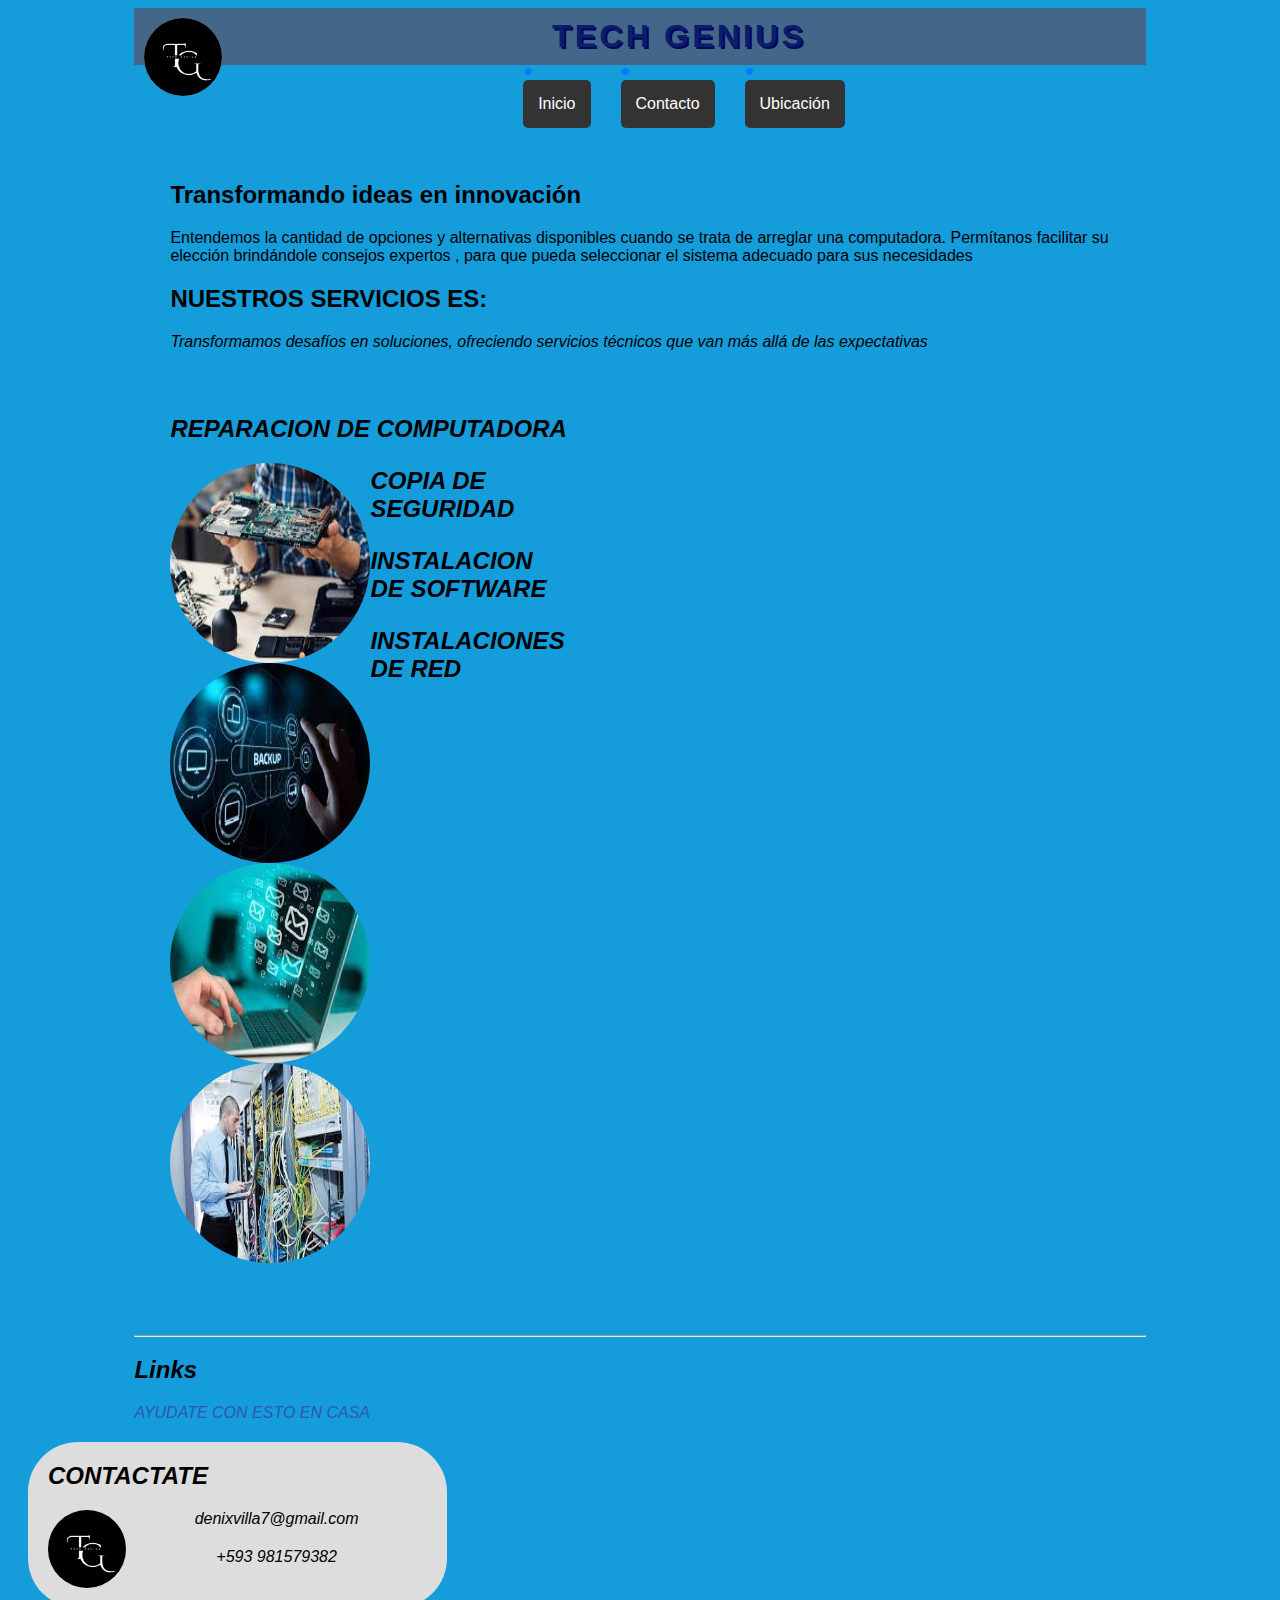
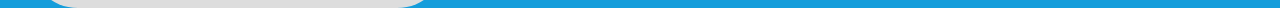
<file: index.html>
<html>
<head>
	<title>DENIX VILLA</title>
	<link rel="stylesheet" type="text/css" href="style.css">
</head>
<body>
	<div class="container">
		<div class="header">
            <img src="2.png" alt="logo">
			<h1>TECH GENIUS</h1>
		</div>
        <nav-container >
            <nav>
        <ul>
            
            <li class="menu-item"><a href="inicio.html" target="_self">Inicio</a></1i>

                <li class="menu-item"><a href="contacto.html" target="_self">Contacto</a></1i>
                
                
                
                <li class="menu-item"><a href="ubicacion.html" target="_self">Ubicación</a></1i>
        </ul>
    </nav>
        </nav-container>
        
		<div class="content">
            <h2>Transformando ideas en innovación</h2>
            <p>Entendemos la cantidad de opciones y alternativas disponibles cuando se trata de arreglar una computadora. Permítanos facilitar su elección brindándole consejos expertos , para que pueda seleccionar el sistema adecuado para sus necesidades</p>
            
            <h2>NUESTROS SERVICIOS ES:</h2>
            <p><i>Transformamos desafíos en soluciones, ofreciendo servicios técnicos que van más allá de las expectativas</p>
               <div class="reparacion">
                <h2>
                <p>REPARACION DE COMPUTADORA</p>
                <img src="rp.jpg" alt="reparacion" class="reparacion-img" >
                <P>COPIA DE SEGURIDAD</P>
                <img src="cs.jpg" alt="reparacion" class="cs-img" >
                <P>INSTALACION DE SOFTWARE</P>
                <img src="ds.jpg" alt="reparacion" class="ds-img" >
                <P>INSTALACIONES DE RED</P>
                <img src="ir.jpg" alt="reparacion" class="ir-img" >
                </h2>
               </div>
            </div>
                

             <hr>
            <h2>Links</h2>
			<p><a href="https://www.conalepveracruz.edu.mx/iniciobackup/wp-content/uploads/2021/03/Mantenimiento-de-equipo-de-c%C3%B3mputo-b%C3%A1sico-M%C3%93DULO-PROFESIONAL.pdf">AYUDATE CON ESTO EN CASA</a></p>
        </hr>
        </div>
        </div>
		
		<div class="sidebar">
			<h2>CONTACTATE</h2>
            <img src="2.png" alt="logo">
			<p><Center>denixvilla7@gmail.com</Center></p>
            <p><center>+593 981579382</Center></p>
			</body>
            </html>
</file>
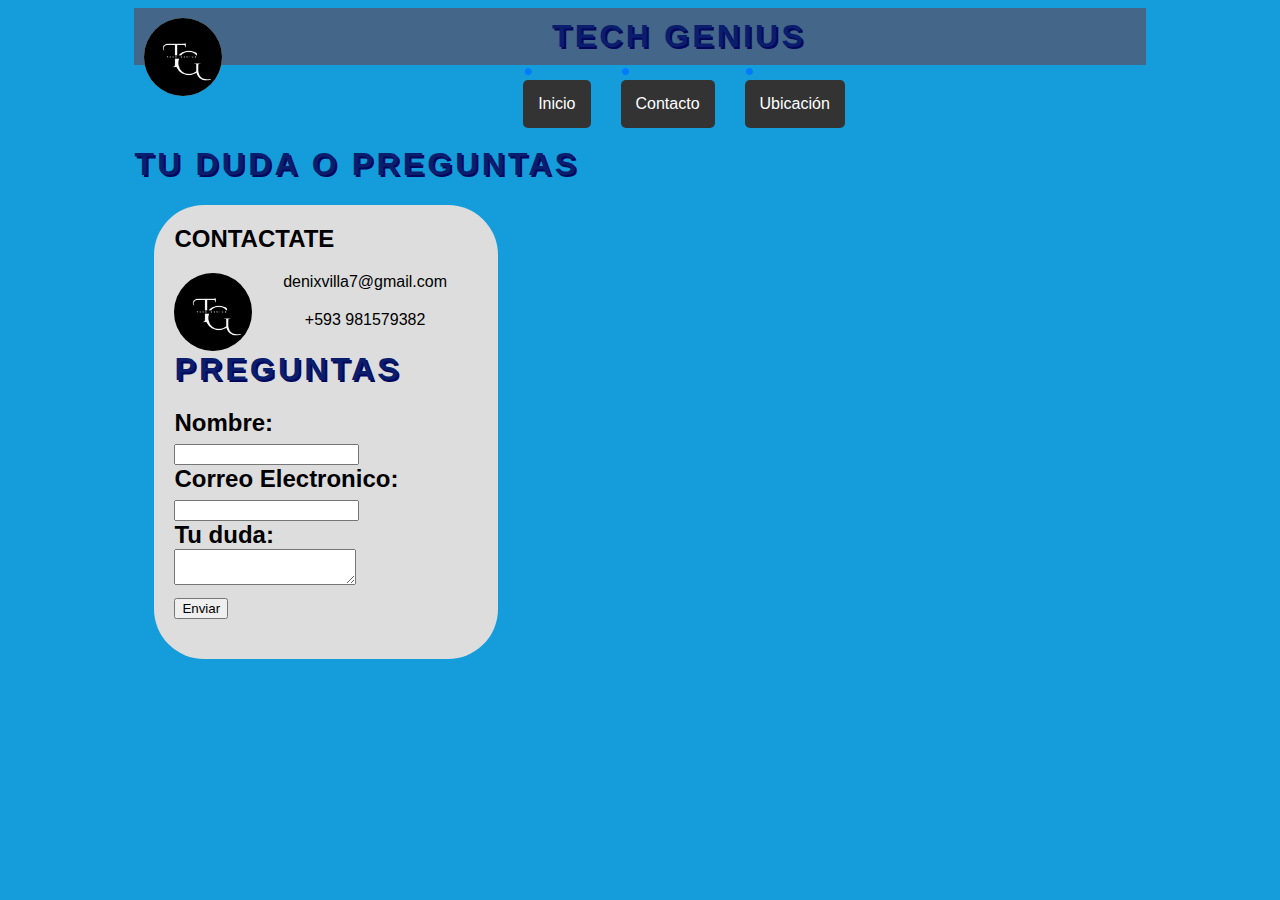
<file: contacto.html>
<!DOCTYPE html>
<html lang="en">
<head>
    <meta charset="UTF-8">
    <meta name="viewport" content="width=device-width, initial-scale=1.0">
    <title>Document</title>
    <link rel="stylesheet" type="text/css" href="style.css">
</head>
<body>
  <div class="container">
		<div class="header">
            <img src="2.png" alt="logo">
			<h1>TECH GENIUS</h1>
		</div>
        <nav-container >
            <nav>
        <ul>
            
            <li class="menu-item"><a href="inicio.html" target="_self">Inicio</a></1i>

                <li class="menu-item"><a href="contacto.html" target="_self">Contacto</a></1i>
                
                
                
                <li class="menu-item"><a href="ubicacion.html" target="_self">Ubicación</a></1i>
        </ul>
    </nav>
        </nav-container>
    <p> <h1>TU DUDA O PREGUNTAS</h1></p>
    <div class="sidebar">
        <h2>CONTACTATE</h2>
        <img src="2.png" alt="logo">
        <p><Center>denixvilla7@gmail.com</Center></p>
        <p><center>+593 981579382</Center></p>
            <h1>PREGUNTAS</h1>
            <form id="formulario-contacto" action="https://formspree.io/f/xqkradol" method="POST">
              <h2>
              <label for="name">Nombre:</label><br>
              <input type="text" id="name" name="name" required><br>
              <label for="correo">Correo Electronico:</label><br>
              <input type="email" id="email" name="email" required><br>
              <label for="mensaje">Tu duda:</label><br>
              <textarea id="message" name="message" required></textarea><br>
              <input type="submit" value="Enviar">
              </h2>
            </form>
            
          </body>
</body>
</html>
</file>
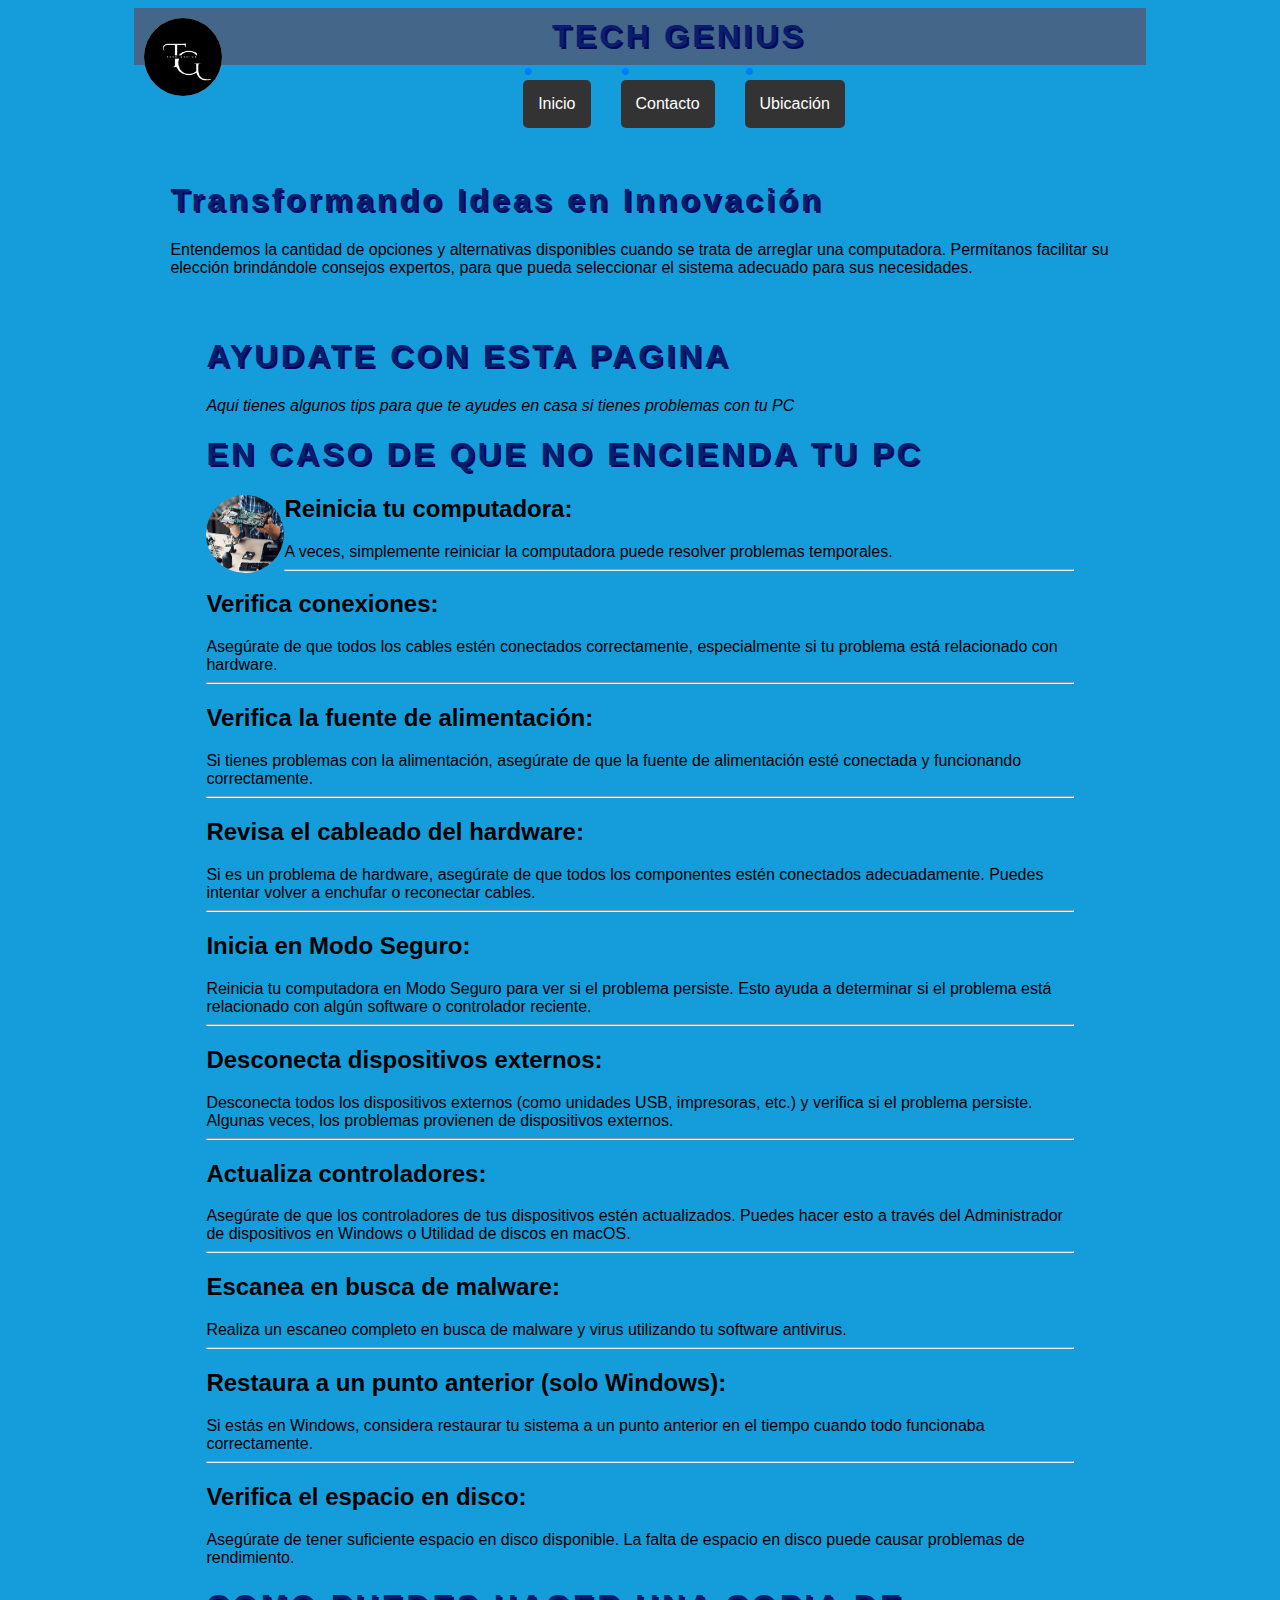
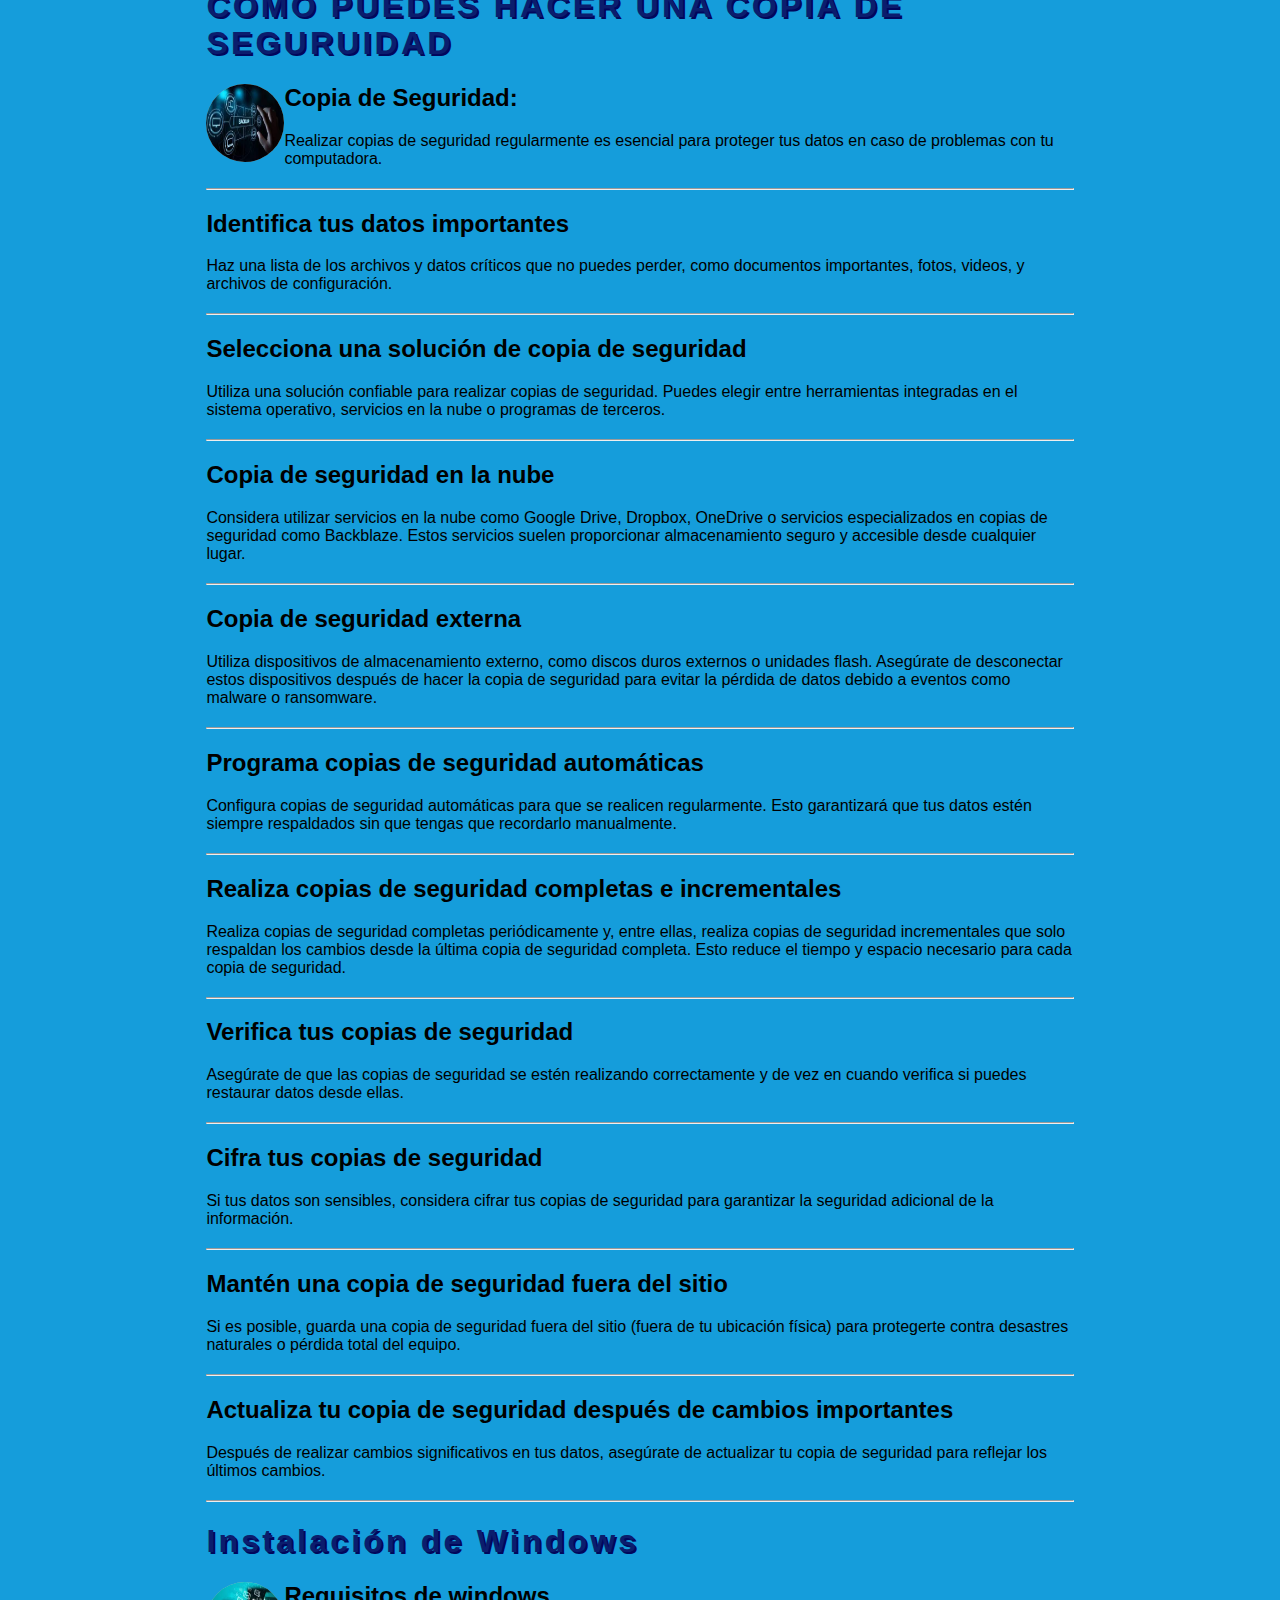
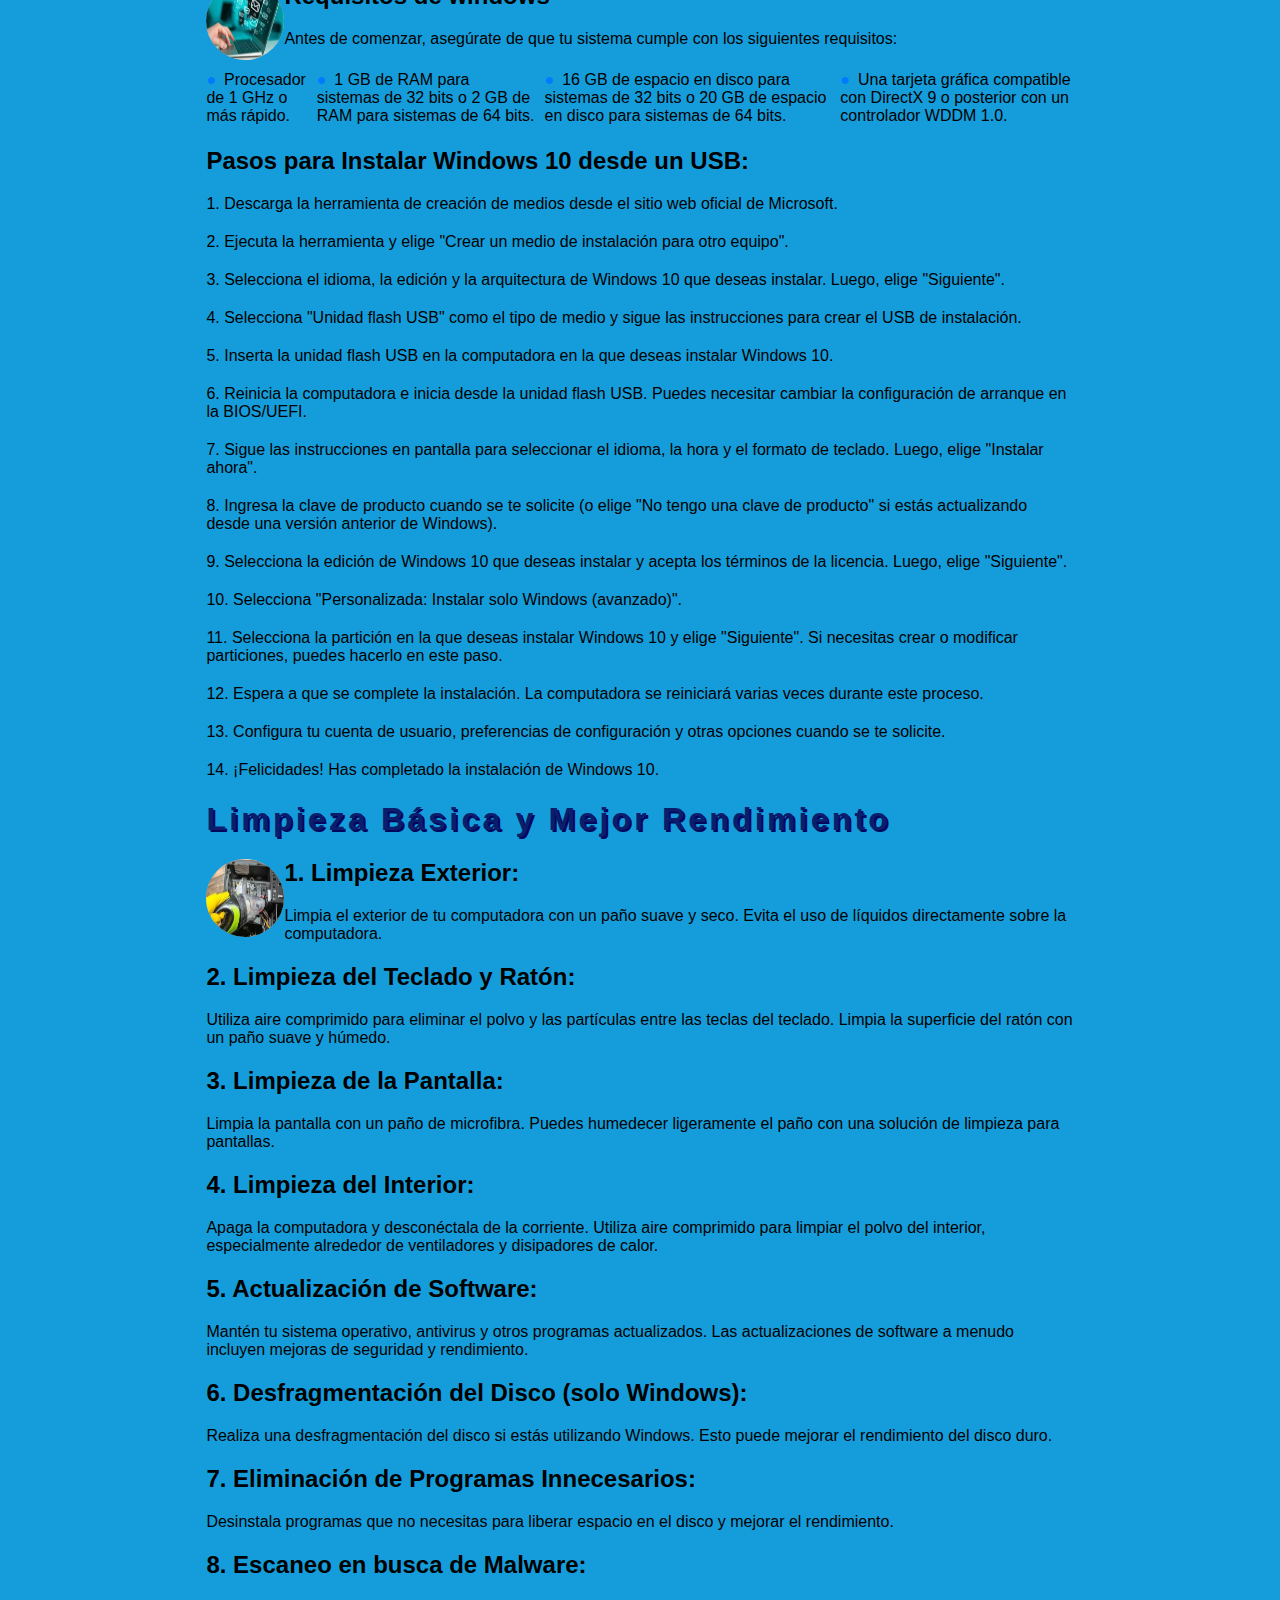
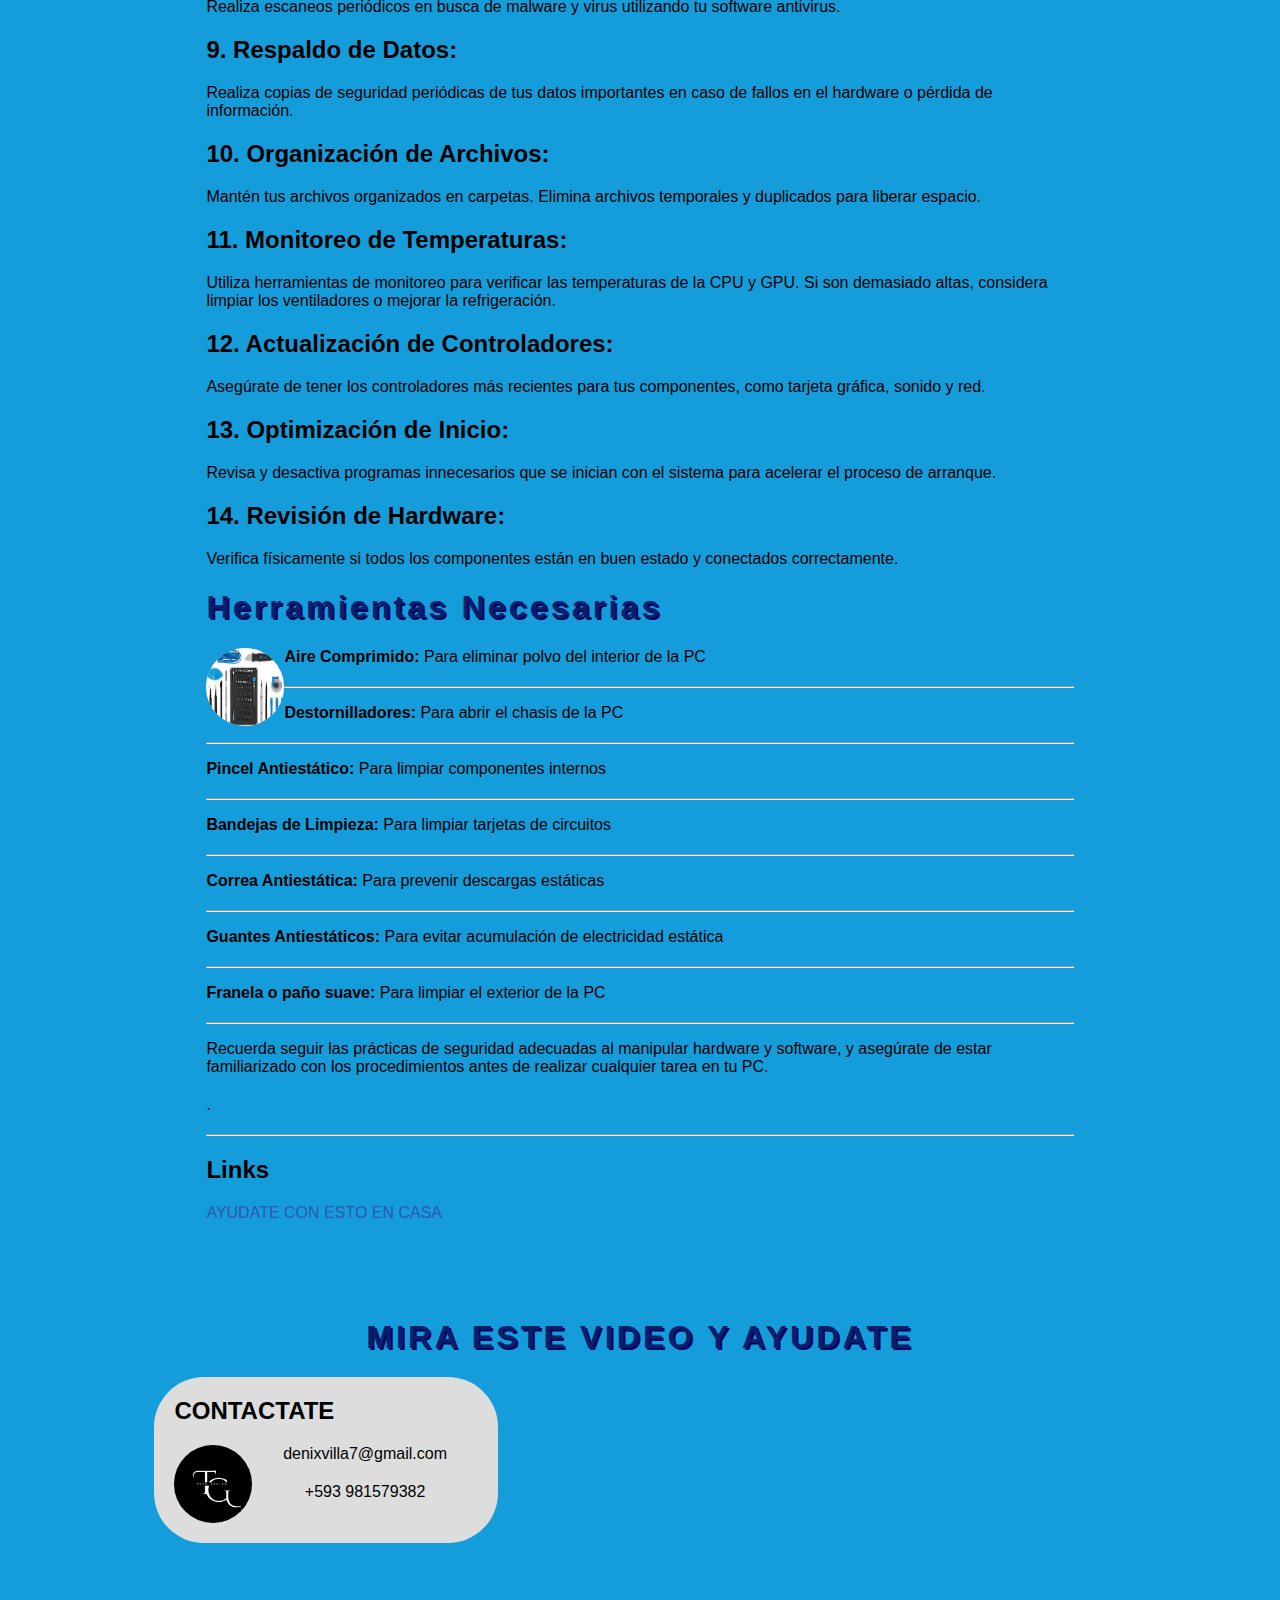
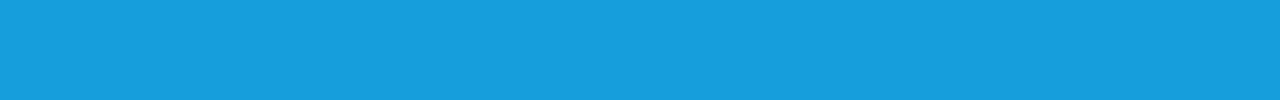
<file: inicio.html>
<html>
<head>
	<title>DENIX VILLA</title>
	<link rel="stylesheet" type="text/css" href="style.css">
</head>
<body>
	<div class="container">
		<div class="header">
            <img src="2.png" alt="logo">
			<h1>TECH GENIUS</h1>
		</div>
        <nav-container >
            <nav>
        <ul>
            
            <li class="menu-item"><a href="inicio.html" target="_self">Inicio</a></1i>

                <li class="menu-item"><a href="contacto.html" target="_self">Contacto</a></1i>
                
                
                
                <li class="menu-item"><a href="ubicacion.html" target="_self">Ubicación</a></1i>
        </ul>
    </nav>
        </nav-container>
        <div class="content">
            <h1>Transformando Ideas en Innovación</h1>
            <p>Entendemos la cantidad de opciones y alternativas disponibles cuando se trata de arreglar una computadora. Permítanos facilitar su elección brindándole consejos expertos, para que pueda seleccionar el sistema adecuado para sus necesidades.</p>
        
            <div class="content">
                
                <h1>AYUDATE CON ESTA PAGINA</h1>
                <p><em>Aqui tienes algunos tips para que te ayudes en casa si tienes problemas con tu PC</em></p>
            
                <div class="servicios">
                    <div class="servicio">
                        <h1>EN CASO DE QUE NO ENCIENDA TU PC</h1>
                        <img src="rp.jpg" alt="Reparación de computadora" class="servicio-img">
                        <p><h2>Reinicia tu computadora:</h2>

                            A veces, simplemente reiniciar la computadora puede resolver problemas temporales.
                            <hr>
                            <h2> Verifica conexiones:</h2>
                            
                            Asegúrate de que todos los cables estén conectados correctamente, especialmente si tu problema está relacionado con hardware.
                            <hr>
                            <h2>Verifica la fuente de alimentación:</h2>
                            
                            Si tienes problemas con la alimentación, asegúrate de que la fuente de alimentación esté conectada y funcionando correctamente.
                            <hr>
                            <h2>Revisa el cableado del hardware:</h2>
                            
                            Si es un problema de hardware, asegúrate de que todos los componentes estén conectados adecuadamente. Puedes intentar volver a enchufar o reconectar cables.
                            <hr>
                            <h2>Inicia en Modo Seguro:</h2>
                            
                            Reinicia tu computadora en Modo Seguro para ver si el problema persiste. Esto ayuda a determinar si el problema está relacionado con algún software o controlador reciente.
                            <hr>
                            <h2>Desconecta dispositivos externos:</h2>
                            
                            Desconecta todos los dispositivos externos (como unidades USB, impresoras, etc.) y verifica si el problema persiste. Algunas veces, los problemas provienen de dispositivos externos.
                            <hr>
                            <h2>Actualiza controladores:</h2>
                            
                            Asegúrate de que los controladores de tus dispositivos estén actualizados. Puedes hacer esto a través del Administrador de dispositivos en Windows o Utilidad de discos en macOS.
                           <hr>
                           <h2>Escanea en busca de malware:</h2>
                            
                            Realiza un escaneo completo en busca de malware y virus utilizando tu software antivirus.
                            <hr>
                            <h2>Restaura a un punto anterior (solo Windows):</h2>
                            
                            Si estás en Windows, considera restaurar tu sistema a un punto anterior en el tiempo cuando todo funcionaba correctamente.
                            <hr>
                            <h2>Verifica el espacio en disco:</h2>
                            
                            Asegúrate de tener suficiente espacio en disco disponible. La falta de espacio en disco puede causar problemas de rendimiento.</p>
                    </div>
            <TR>
                    <div class="servicio">
                        <h1>COMO PUEDES HACER UNA COPIA DE SEGURUIDAD</h1>
                        <img src="cs.jpg" alt="Copia de seguridad" class="servicio-img">
                        <p> <h2>Copia de Seguridad:</h2>
                            <p>Realizar copias de seguridad regularmente es esencial para proteger tus datos en caso de problemas con tu computadora.</p>
                            <hr>
                          
                            <h2> Identifica tus datos importantes</h2>
                            <p>Haz una lista de los archivos y datos críticos que no puedes perder, como documentos importantes, fotos, videos, y archivos de configuración.</p>
                            <hr>
                          
                            <h2> Selecciona una solución de copia de seguridad</h2>
                            <p>Utiliza una solución confiable para realizar copias de seguridad. Puedes elegir entre herramientas integradas en el sistema operativo, servicios en la nube o programas de terceros.</p>
                            <hr>
                          
                            <h2> Copia de seguridad en la nube</h2>
                            <p>Considera utilizar servicios en la nube como Google Drive, Dropbox, OneDrive o servicios especializados en copias de seguridad como Backblaze. Estos servicios suelen proporcionar almacenamiento seguro y accesible desde cualquier lugar.</p>
                            <hr>
                          
                            <h2> Copia de seguridad externa</h2>
                            <p>Utiliza dispositivos de almacenamiento externo, como discos duros externos o unidades flash. Asegúrate de desconectar estos dispositivos después de hacer la copia de seguridad para evitar la pérdida de datos debido a eventos como malware o ransomware.</p>
                            <hr>
                          
                            <h2> Programa copias de seguridad automáticas</h2>
                            <p>Configura copias de seguridad automáticas para que se realicen regularmente. Esto garantizará que tus datos estén siempre respaldados sin que tengas que recordarlo manualmente.</p>
                            <hr>
                          
                            <h2>Realiza copias de seguridad completas e incrementales</h2>
                            <p>Realiza copias de seguridad completas periódicamente y, entre ellas, realiza copias de seguridad incrementales que solo respaldan los cambios desde la última copia de seguridad completa. Esto reduce el tiempo y espacio necesario para cada copia de seguridad.</p>
                            <hr>
                          
                            <h2>Verifica tus copias de seguridad</h2>
                            <p>Asegúrate de que las copias de seguridad se estén realizando correctamente y de vez en cuando verifica si puedes restaurar datos desde ellas.</p>
                            <hr>
                          
                            <h2>Cifra tus copias de seguridad</h2>
                            <p>Si tus datos son sensibles, considera cifrar tus copias de seguridad para garantizar la seguridad adicional de la información.</p>
                            <hr>
                          
                            <h2> Mantén una copia de seguridad fuera del sitio</h2>
                            <p>Si es posible, guarda una copia de seguridad fuera del sitio (fuera de tu ubicación física) para protegerte contra desastres naturales o pérdida total del equipo.</p>
                            <hr>
                          
                            <h2> Actualiza tu copia de seguridad después de cambios importantes</h2>
                            <p>Después de realizar cambios significativos en tus datos, asegúrate de actualizar tu copia de seguridad para reflejar los últimos cambios.</p>
                            <hr></p>
                    </div>
            
                    <div class="servicio">
                        <h1>Instalación de Windows</h1>
                        <img src="ds.jpg" alt="Instalación de software" class="servicio-img">
                        <p><h2>Requisitos de windows</h2>
                            <p>Antes de comenzar, asegúrate de que tu sistema cumple con los siguientes requisitos:</p>
                            <ul>
                              <li>Procesador de 1 GHz o más rápido.</li>
                              <li>1 GB de RAM para sistemas de 32 bits o 2 GB de RAM para sistemas de 64 bits.</li>
                              <li>16 GB de espacio en disco para sistemas de 32 bits o 20 GB de espacio en disco para sistemas de 64 bits.</li>
                              <li>Una tarjeta gráfica compatible con DirectX 9 o posterior con un controlador WDDM 1.0.</li>
                            </ul>
                          
                            <h2>Pasos para Instalar Windows 10 desde un USB:</h2>
                          
                            <p>1. Descarga la herramienta de creación de medios desde el sitio web oficial de Microsoft.</p>
                            
                          
                            <p>2. Ejecuta la herramienta y elige "Crear un medio de instalación para otro equipo".</p>
                          
                            <p>3. Selecciona el idioma, la edición y la arquitectura de Windows 10 que deseas instalar. Luego, elige "Siguiente".</p>
                          
                            <p>4. Selecciona "Unidad flash USB" como el tipo de medio y sigue las instrucciones para crear el USB de instalación.</p>
                          
                            <p>5. Inserta la unidad flash USB en la computadora en la que deseas instalar Windows 10.</p>
                          
                            <p>6. Reinicia la computadora e inicia desde la unidad flash USB. Puedes necesitar cambiar la configuración de arranque en la BIOS/UEFI.</p>
                          
                            <p>7. Sigue las instrucciones en pantalla para seleccionar el idioma, la hora y el formato de teclado. Luego, elige "Instalar ahora".</p>
                          
                            <p>8. Ingresa la clave de producto cuando se te solicite (o elige "No tengo una clave de producto" si estás actualizando desde una versión anterior de Windows).</p>
                          
                            <p>9. Selecciona la edición de Windows 10 que deseas instalar y acepta los términos de la licencia. Luego, elige "Siguiente".</p>
                          
                            <p>10. Selecciona "Personalizada: Instalar solo Windows (avanzado)".</p>
                          
                            <p>11. Selecciona la partición en la que deseas instalar Windows 10 y elige "Siguiente". Si necesitas crear o modificar particiones, puedes hacerlo en este paso.</p>
                          
                            <p>12. Espera a que se complete la instalación. La computadora se reiniciará varias veces durante este proceso.</p>
                          
                            <p>13. Configura tu cuenta de usuario, preferencias de configuración y otras opciones cuando se te solicite.</p>
                          
                            <p>14. ¡Felicidades! Has completado la instalación de Windows 10.</p>
                          
                            
                          
                    </div>
            
                    
            
                <div class="servicios">
                    <div class="servicio">
                        <h1>Limpieza Básica y Mejor Rendimiento</h1>
                        <img src="clean.jpg" alt="Limpieza básica y mejor rendimiento" class="servicio-img">
                        <p>

                            <h2>1. Limpieza Exterior:</h2>
                            <p>Limpia el exterior de tu computadora con un paño suave y seco. Evita el uso de líquidos directamente sobre la computadora.</p>
                          
                            <h2>2. Limpieza del Teclado y Ratón:</h2>
                            <p>Utiliza aire comprimido para eliminar el polvo y las partículas entre las teclas del teclado. Limpia la superficie del ratón con un paño suave y húmedo.</p>
                          
                            <h2>3. Limpieza de la Pantalla:</h2>
                            <p>Limpia la pantalla con un paño de microfibra. Puedes humedecer ligeramente el paño con una solución de limpieza para pantallas.</p>
                          
                            <h2>4. Limpieza del Interior:</h2>
                            <p>Apaga la computadora y desconéctala de la corriente. Utiliza aire comprimido para limpiar el polvo del interior, especialmente alrededor de ventiladores y disipadores de calor.</p>
                          
                            <h2>5. Actualización de Software:</h2>
                            <p>Mantén tu sistema operativo, antivirus y otros programas actualizados. Las actualizaciones de software a menudo incluyen mejoras de seguridad y rendimiento.</p>
                          
                            <h2>6. Desfragmentación del Disco (solo Windows):</h2>
                            <p>Realiza una desfragmentación del disco si estás utilizando Windows. Esto puede mejorar el rendimiento del disco duro.</p>
                          
                            <h2>7. Eliminación de Programas Innecesarios:</h2>
                            <p>Desinstala programas que no necesitas para liberar espacio en el disco y mejorar el rendimiento.</p>
                          
                            <h2>8. Escaneo en busca de Malware:</h2>
                            <p>Realiza escaneos periódicos en busca de malware y virus utilizando tu software antivirus.</p>
                          
                            <h2>9. Respaldo de Datos:</h2>
                            <p>Realiza copias de seguridad periódicas de tus datos importantes en caso de fallos en el hardware o pérdida de información.</p>
                          
                            <h2>10. Organización de Archivos:</h2>
                            <p>Mantén tus archivos organizados en carpetas. Elimina archivos temporales y duplicados para liberar espacio.</p>
                          
                            <h2>11. Monitoreo de Temperaturas:</h2>
                            <p>Utiliza herramientas de monitoreo para verificar las temperaturas de la CPU y GPU. Si son demasiado altas, considera limpiar los ventiladores o mejorar la refrigeración.</p>
                          
                            <h2>12. Actualización de Controladores:</h2>
                            <p>Asegúrate de tener los controladores más recientes para tus componentes, como tarjeta gráfica, sonido y red.</p>
                          
                            <h2>13. Optimización de Inicio:</h2>
                            <p>Revisa y desactiva programas innecesarios que se inician con el sistema para acelerar el proceso de arranque.</p>
                          
                            <h2>14. Revisión de Hardware:</h2>
                            <p>Verifica físicamente si todos los componentes están en buen estado y conectados correctamente.</p>
                          </p>
                    </div>
            
                    <div class="servicio">
                        <h1>Herramientas Necesarias</h1>
                        <img src="tools.jpg" alt="Herramientas necesarias" class="servicio-img">
                        
                            <p><strong>Aire Comprimido:</strong> Para eliminar polvo del interior de la PC</p>
                            <hr>
                          
                            <p><strong>Destornilladores:</strong> Para abrir el chasis de la PC</p>
                            <hr>
                          
                            <p><strong>Pincel Antiestático:</strong> Para limpiar componentes internos</p>
                            <hr>
                          
                            <p><strong>Bandejas de Limpieza:</strong> Para limpiar tarjetas de circuitos</p>
                            <hr>
                          
                            <p><strong>Correa Antiestática:</strong> Para prevenir descargas estáticas</p>
                            <hr>
                          
                            <p><strong>Guantes Antiestáticos:</strong> Para evitar acumulación de electricidad estática</p>
                            <hr>
                          
                            <p><strong>Franela o paño suave:</strong> Para limpiar el exterior de la PC</p>
                            <hr>
                          
                            <p>Recuerda seguir las prácticas de seguridad adecuadas al manipular hardware y software, y asegúrate de estar familiarizado con los procedimientos antes de realizar cualquier tarea en tu PC.</p>
                          .</p>
                    </div>
            
                </div>
            </div>

             <hr>
            <h2>Links</h2>
			<p><a href="https://www.conalepveracruz.edu.mx/iniciobackup/wp-content/uploads/2021/03/Mantenimiento-de-equipo-de-c%C3%B3mputo-b%C3%A1sico-M%C3%93DULO-PROFESIONAL.pdf">AYUDATE CON ESTO EN CASA</a></p>
        </hr>
        </div>
        </div>
        <p><H1><CENTER>MIRA ESTE VIDEO Y AYUDATE</CENTER></H1> </p>
        <iframe width="560" height="315" src="https://www.youtube.com/embed/VK4MquWx_a0?si=U2QBOPnQ-EB1gnfi" title="YouTube video player" frameborder="0" allow="accelerometer; autoplay; clipboard-write; encrypted-media; gyroscope; picture-in-picture; web-share" allowfullscreen></iframe>
		
		<div class="sidebar">
			<h2>CONTACTATE</h2>
            <img src="2.png" alt="logo">
			<p><Center>denixvilla7@gmail.com</Center></p>
            <p><center>+593 981579382</Center></p>
			</body>
            </html>
</file>
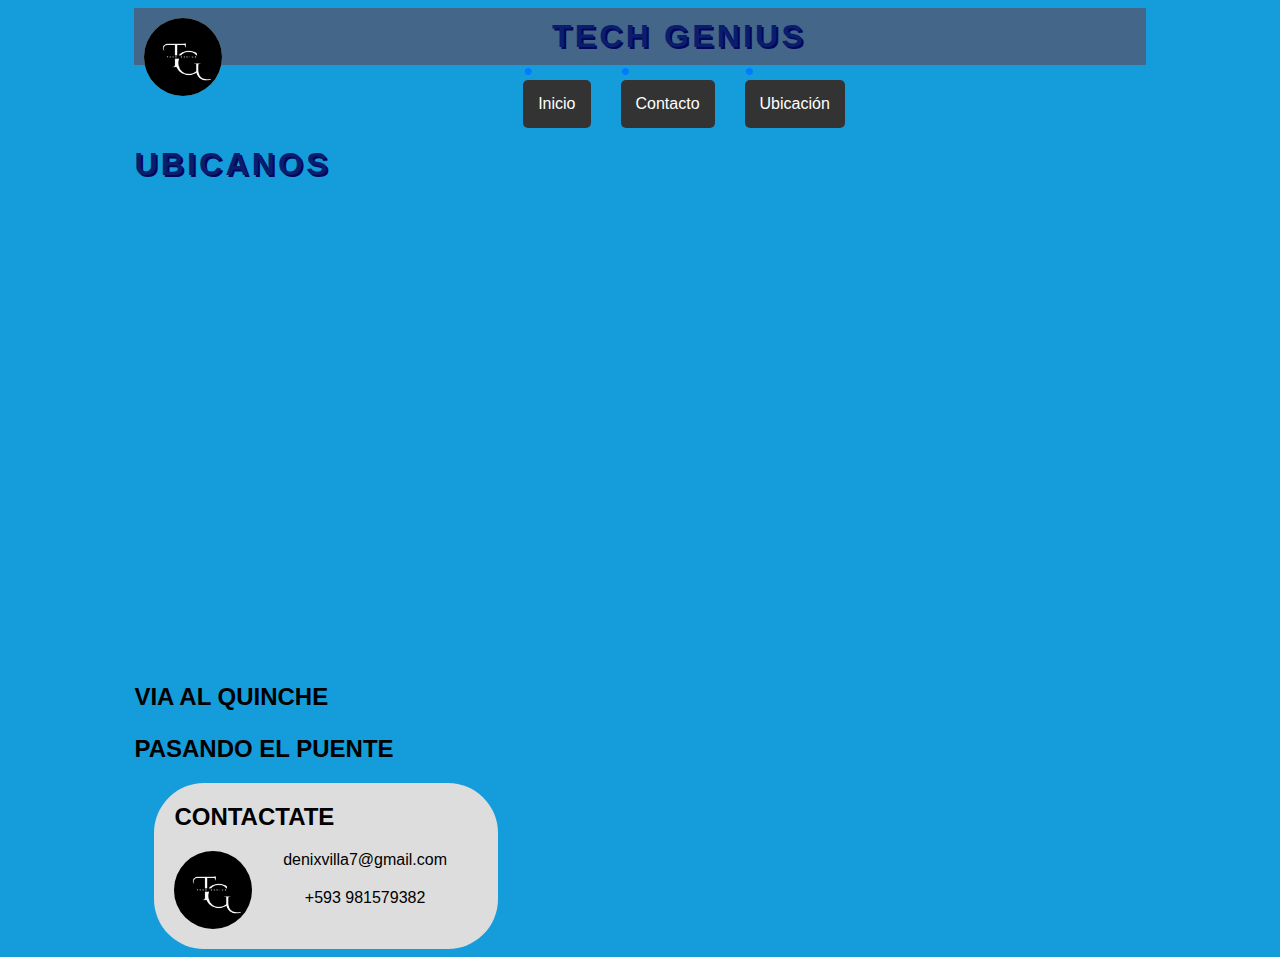
<file: ubicacion.html>
<!DOCTYPE html>
<html lang="en">
<head>
    <meta charset="UTF-8">
    <meta name="viewport" content="width=device-width, initial-scale=1.0">
    <title>Document</title>
    <link rel="stylesheet" type="text/css" href="style.css">
</head>

<body>
    <div class="container">
		<div class="header">
            <img src="2.png" alt="logo">
			<h1>TECH GENIUS</h1>
		</div>
        <nav-container >
            <nav>
        <ul>
            
            <li class="menu-item"><a href="inicio.html" target="_self">Inicio</a></1i>

                <li class="menu-item"><a href="contacto.html" target="_self">Contacto</a></1i>
                
                
                
                <li class="menu-item"><a href="ubicacion.html" target="_self">Ubicación</a></1i>
        </ul>
    </nav>
        </nav-container>
    <p><H1>UBICANOS</H1></p>
    <iframe src="https://www.google.com/maps/embed?pb=!1m18!1m12!1m3!1d3965.044437353133!2d-78.3045836!3d-0.0506672!2m3!1f0!2f0!3f0!3m2!1i1024!2i768!4f13.1!3m3!1m2!1s0x91cfd68a3a1e1e9f%3A0x6c1b8b86c2e34c0a!2s0%C2%B003'02.4%22S%2078%C2%B018'16.5%22W!5e0!3m2!1ses!2ses!4v1645570254547!5m2!1ses!2ses" width="600" height="450" style="border:0;" allowfullscreen="" loading="lazy"></iframe>
    <h2>
    <P>VIA AL QUINCHE</P>
    <P>PASANDO EL PUENTE</P>
    </h2>
    <div class="sidebar">
        <h2>CONTACTATE</h2>
        <img src="2.png" alt="logo">
        <p><Center>denixvilla7@gmail.com</Center></p>
        <p><center>+593 981579382</Center></p>
</body>
</html>
</file>
<file: style.css>
body {
    background-color: #159ddb;
    font-family: Arial, sans-serif;
}

h1, h2 {
    color: #000000;
}
h1 {
    color: #000000;
}

p {
    margin-bottom: 20px;
}

a {
    color: #349fb9;
    text-decoration: none;
}

a:hover {
    text-decoration: underline;
}

.container {
    width: 80%;
    margin: auto;
    overflow: hidden;
}

.header {
    background-color: #446688;
    color: white;
    padding: 10px;
    text-align: center;
}

.header h1 {
    margin: 0;
}

.content {
    padding: 20px;
}


.sidebar {
    background-color: #dddddd;
    float: right;
    width: 30%;
    padding: 20px;
    margin-left: 20px;
}

.sidebar h2 {
    margin-top: 0;
}

.footer {
    background-color: #2d9caa;
    color: white;
    padding: 10px;
    text-align: center;
    clear: both;
}
a {
    color: #2F56B0;
    position: relative;
    text-decoration: none;
    transition: color .4s ease-out, transform .4s cubic-bezier(0, .5, 0, 1);
  }
  
  
  a:hover {
    color: #f7f9ff;
  }
  
  a:hover::after {
    transform: translateX(0);
  }
  ul{
    display: grid;
    grid-template-columns: repeat(2, 1fr);
    grid-gap: 10px;
    justify-items: center;
    align-items: center;
   }
   .UL {
    position: fixed;
    top: 0;
    left: 0;
    width: 100%;
    background-color: #3011b8;
    overflow: hidden;
  }
  
  ul {
    list-style-type: none;
    margin: 0;
    padding: 0;
    display: flex;
    justify-content: space-between;
    align-items: center;
    height: 60px;
  }
  
  ul li a {
    color: #fff;
    text-decoration: none;
    padding: 0 20px;
    transition: color 0.3s ease;
  }
  
  ul li a:hover {
    color: #ccc;
  }
  body {
    font-family: Arial, sans-serif;
 }
 h1 {
    color: #0b1d6d;
    text-shadow: 2px 2px #01075c;
    letter-spacing: 0.1em;
 }
 img {
    width: 78px;
    height: 78px;
    background-color: #b2c5b3;
    border-radius: 50%;
   
    float: left;
 }
 .reparacion-img { 
    width: 200px; 
    height: 200px; 
    
    
}
link {
    position: relative; top: 100px; 
}
.ds-img { 
    width: 200px; 
    height: 200px; 
   
    
}
.cs-img { 
    width: 200px; 
    height: 200px; 
   
    
}
.ir-img { 
    width: 200px; 
    height: 200px; 
    
    
}
.sidebar{
    border-radius: 50px;
    float: left;
}

ul {
    list-style-type: none;
    display: flex;
    justify-content: center;
    margin: 0;
    padding: 0;
  }
  
  .menu-item {
    margin: 0 10px;
    position: relative;
  }
  
  .menu-item a {
    display: block;
    padding: 15px;
    background-color: #333;
    color: #fff;
    text-decoration: none;
    border-radius: 5px;
    transition: background-color 0.3s ease;
  }
  
  .menu-item a:hover {
    background-color: #053174;
  }
  
  .menu-item::after {
    content: "";
    position: absolute;
    bottom: 0;
    left: 0;
    width: 100%;
    height: 3px;
    background-color: #0a94d4;
    border-radius: 5px;
    opacity: 0;
    transition: opacity 0.3s ease;
  }
  
  .menu-item:hover::after {
    opacity: 1;
  }

  .content { margin: 1rem; }

.reparacion { display: flex; flex-wrap: wrap; justify-content: space-between; margin: 1rem 0; }

.service { width: 100%; }

.service h2 { width: 100%; }

.service-img { width: 100%; height: 200px; object-fit: cover; margin: 0.5rem 0; }

@media (min-width: 768px) { .service-img { width: 48%; } }

@media (min-width: 992px) { .service-img { width: 23%; } }

ul { list-style: none; padding: 0; margin: 0; }

li::before { content: '\25CF'; color: #007bff; margin-right: 0.5rem; }
</file>
